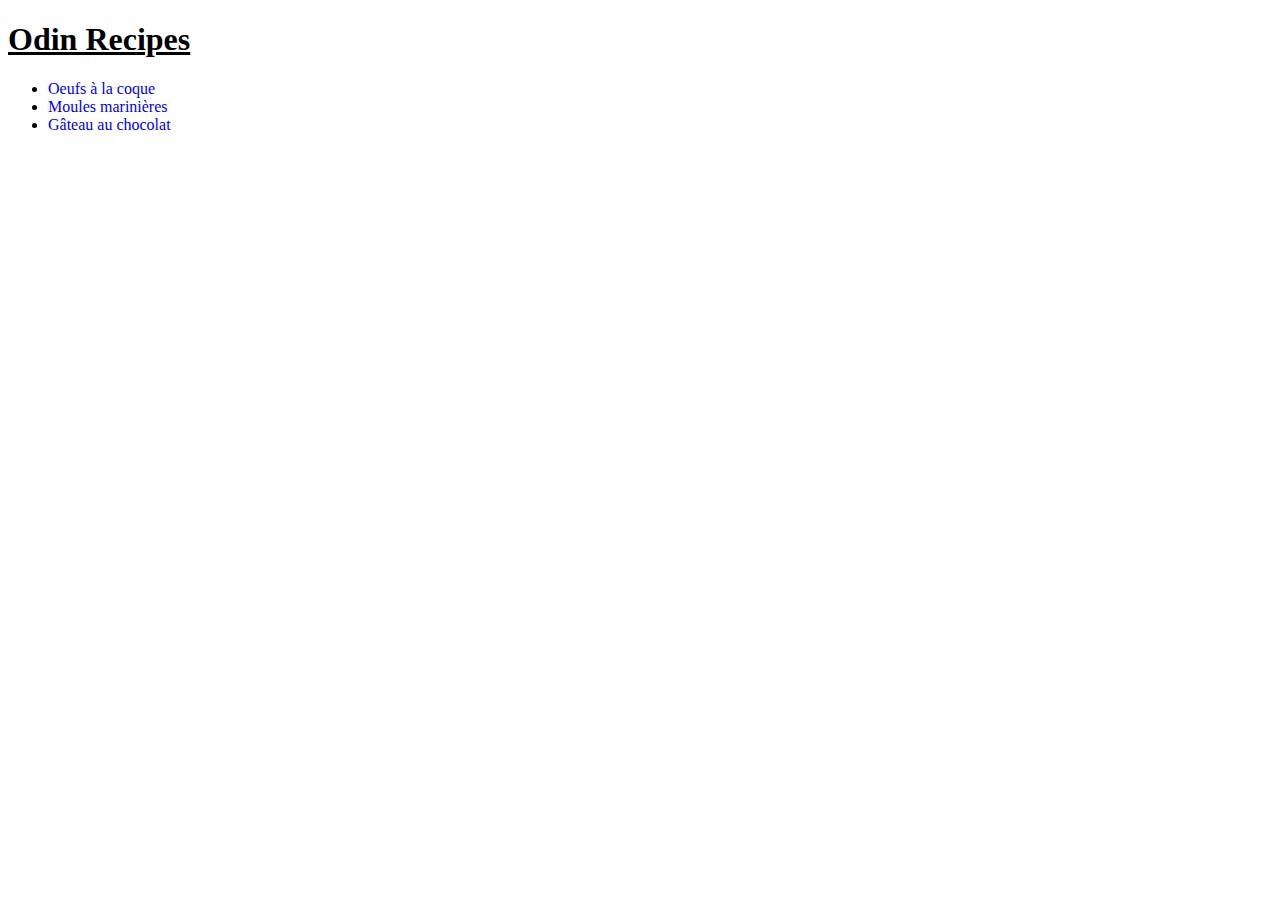
<file: index.html>
<!DOCTYPE html>

<html lang="fr">
    <head>
        <meta charset="UTF-8">
        <title>Odin Recipes</title>
        <link rel="stylesheet" href="styles.css">
    </head>

    <body>
        <h1 class="titre">Odin Recipes</h1>
        <ul>
            <li><a href="recipes/oeufscoque.html">Oeufs à la coque</a></li>
            <li><a href="recipes/moules.html">Moules marinières</a></li>
            <li><a href="recipes/gateau.html">Gâteau au chocolat</a></li>
        </ul>
    </body>
</html>
</file>
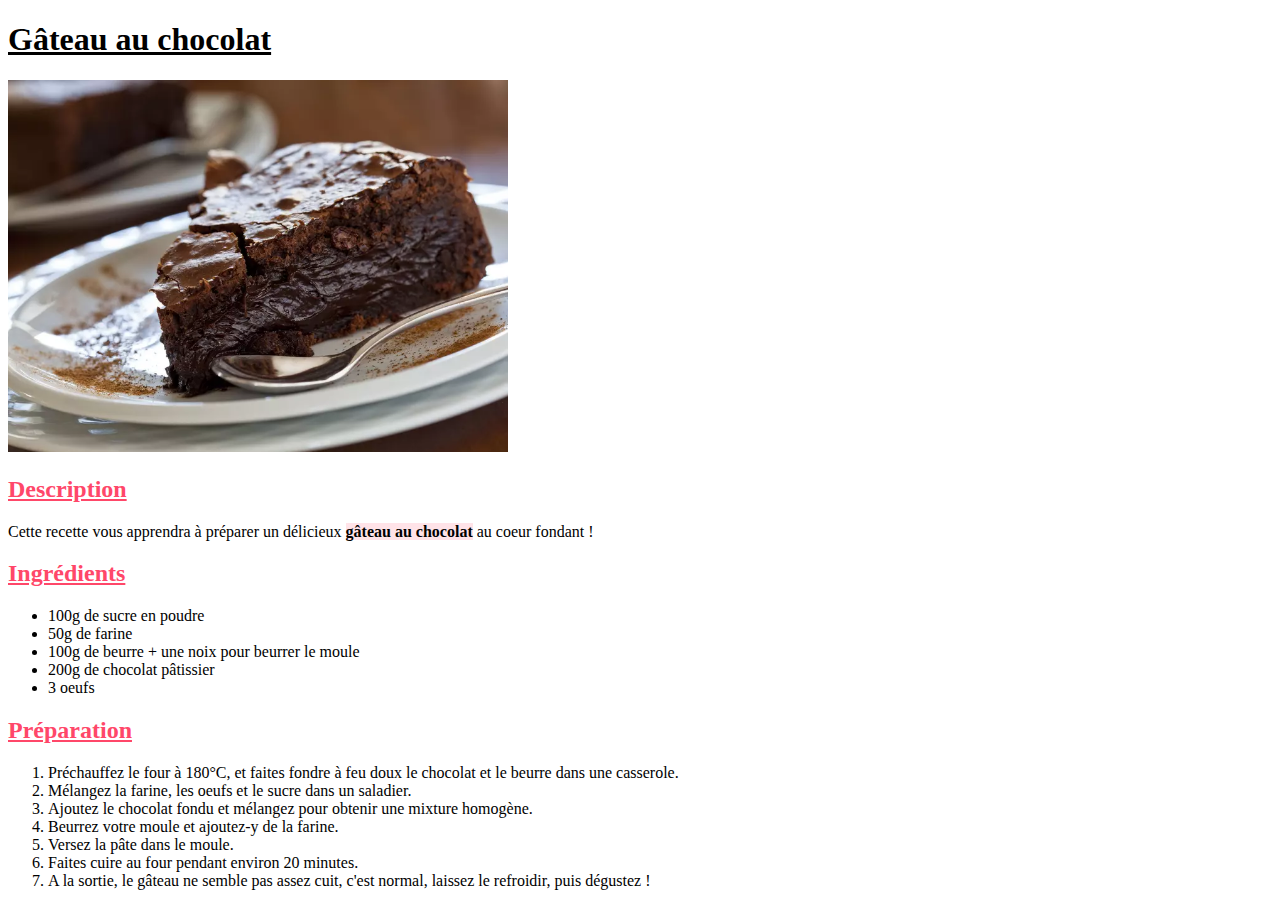
<file: recipes/gateau.html>
<!DOCTYPE html>

<html lang="fr">
    <head>
        <meta charset="UTF-8">
        <title>Odin Recipes</title>
        <link rel="stylesheet" href="../styles.css">
    </head>

    <body>
        <h1 class="titre">Gâteau au chocolat</h1>
        <img src="../images/gateauchoco.png" width="500" alt="Photo de gâteau au chocolat">
        <h2 class="titre couleur">Description</h2>
            <p>Cette recette vous apprendra à préparer un délicieux <strong style="background-color: #ffe3e8;">gâteau au chocolat</strong> au coeur fondant !</p>
        <h2 class="titre couleur">Ingrédients</h2>
            <ul>
                <li>100g de sucre en poudre</li>
                <li>50g de farine</li>
                <li>100g de beurre + une noix pour beurrer le moule</li>
                <li>200g de chocolat pâtissier</li>
                <li>3 oeufs</li>
            </ul>
        <h2 class="titre couleur">Préparation</h2>
            <ol>
                <li>Préchauffez le four à 180°C, et faites fondre à feu doux le chocolat et le beurre dans une casserole.</li>
                <li>Mélangez la farine, les oeufs et le sucre dans un saladier.</li>
                <li>Ajoutez le chocolat fondu et mélangez pour obtenir une mixture homogène.</li>
                <li>Beurrez votre moule et ajoutez-y de la farine.</li>
                <li>Versez la pâte dans le moule.</li>
                <li>Faites cuire au four pendant environ 20 minutes.</li>
                <li>A la sortie, le gâteau ne semble pas assez cuit, c'est normal, laissez le refroidir, puis dégustez !</li>
            </ol>
    </body>
</html>
</file>
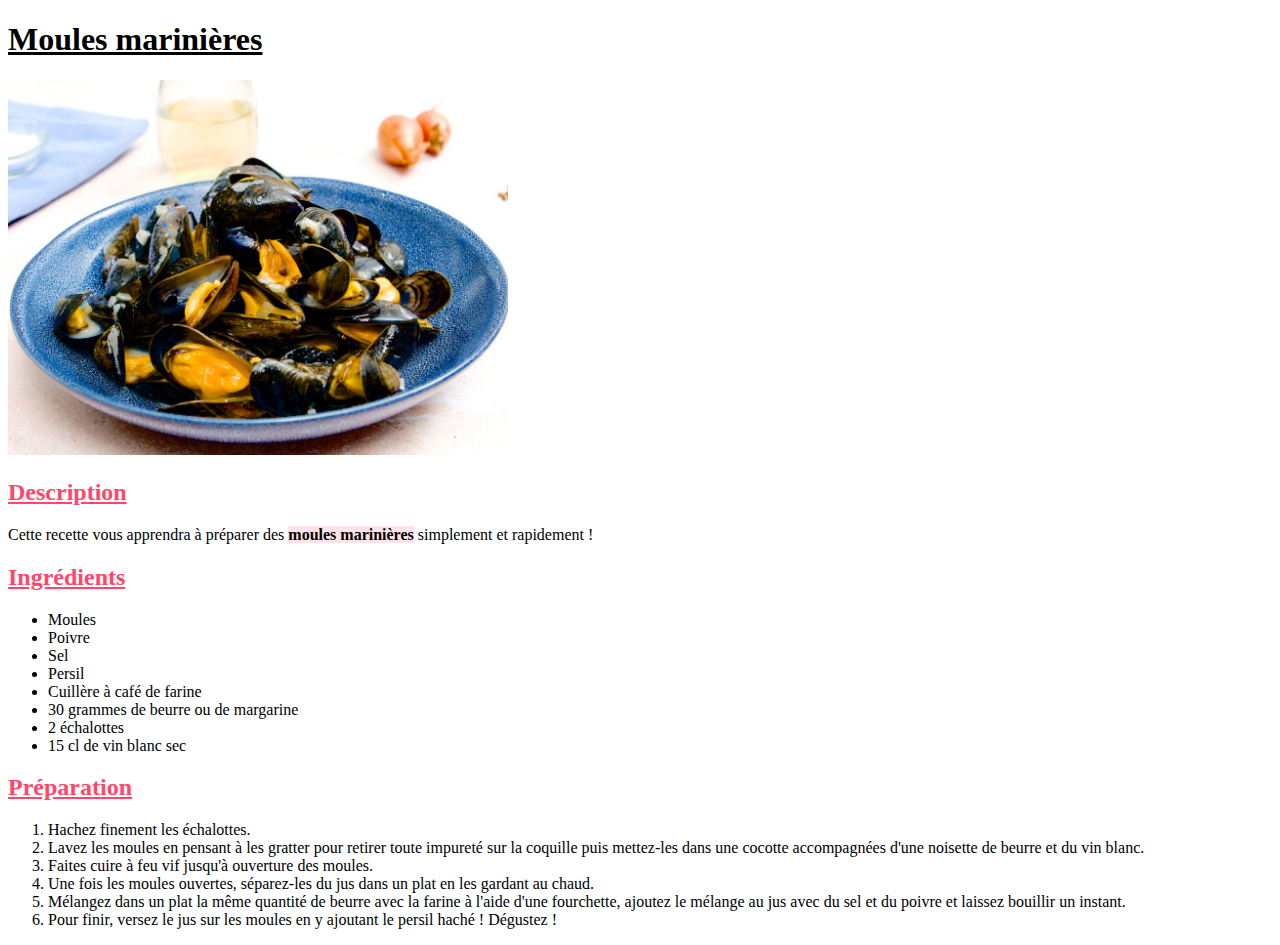
<file: recipes/moules.html>
<!DOCTYPE html>

<html lang="fr">
    <head>
        <meta charset="UTF-8">
        <title>Odin Recipes</title>
        <link rel="stylesheet" href="../styles.css">
    </head>

    <body>
        <h1 class="titre">Moules marinières</h1>
        <img src="../images/moules.jpg" width="500" alt="Photo de moules marinières">
        <h2 class="titre couleur">Description</h2>
            <p>Cette recette vous apprendra à préparer des <strong style="background-color: #ffe3e8;">moules marinières</strong> simplement et rapidement !</p>
        <h2 class="titre couleur">Ingrédients</h2>
            <ul>
                <li>Moules</li>
                <li>Poivre</li>
                <li>Sel</li>
                <li>Persil</li>
                <li>Cuillère à café de farine</li>
                <li>30 grammes de beurre ou de margarine</li>
                <li>2 échalottes</li>
                <li>15 cl de vin blanc sec</li>
            </ul>
        <h2 class="titre couleur">Préparation</h2>
            <ol>
                <li>Hachez finement les échalottes.</li>
                <li>Lavez les moules en pensant à les gratter pour retirer toute impureté sur la coquille puis mettez-les dans une cocotte accompagnées
                d'une noisette de beurre et du vin blanc.</li>
                <li>Faites cuire à feu vif jusqu'à ouverture des moules.</li>
                <li>Une fois les moules ouvertes, séparez-les du jus dans un plat en les gardant au chaud.</li>
                <li>Mélangez dans un plat la même quantité de beurre avec la farine à l'aide d'une fourchette, ajoutez le mélange au jus avec du sel et du poivre
                et laissez bouillir un instant.</li>
                <li>Pour finir, versez le jus sur les moules en y ajoutant le persil haché ! Dégustez !</li>
            </ol>
    </body>
</html>
</file>
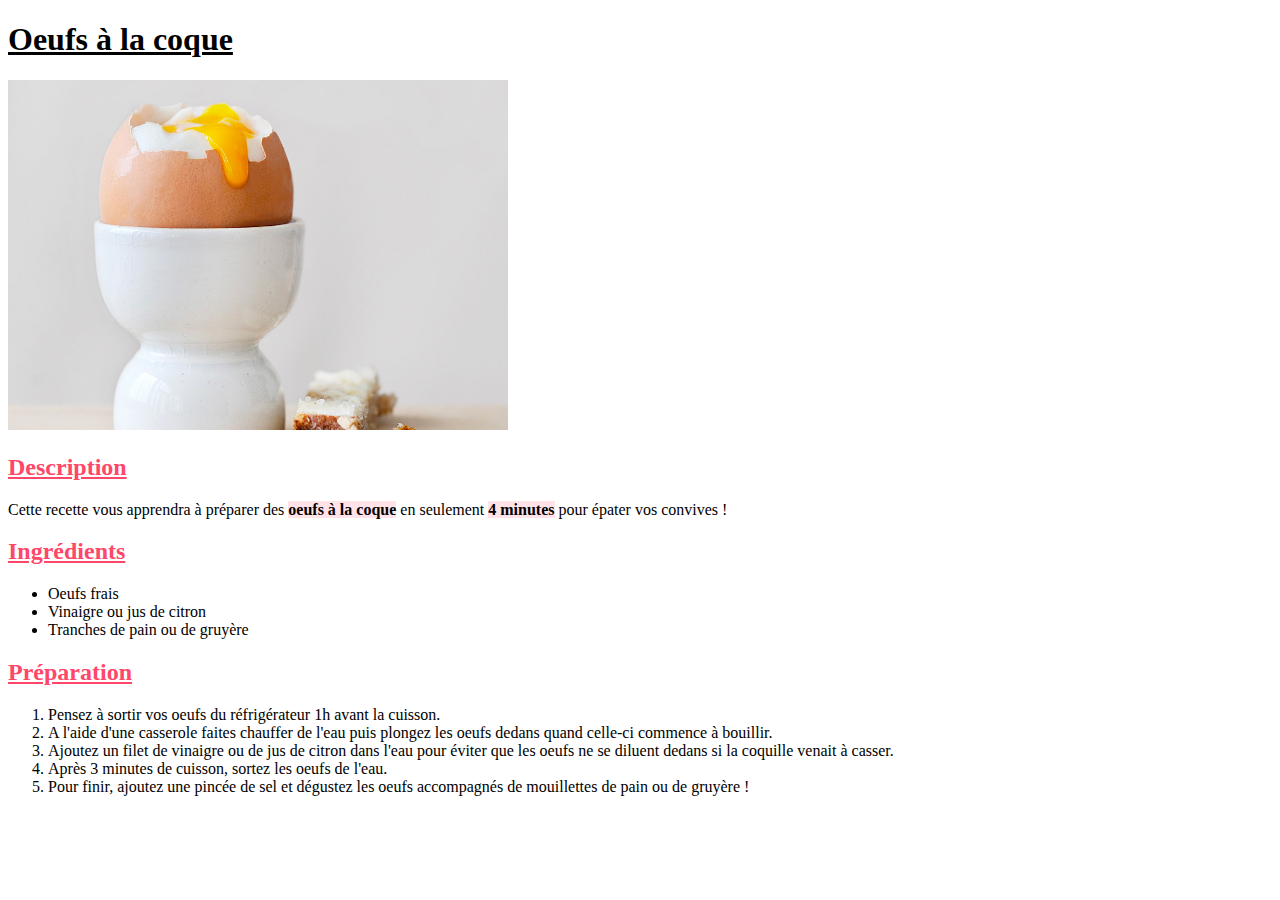
<file: recipes/oeufscoque.html>
<!DOCTYPE html>

<html lang="fr">
    <head>
        <meta charset="UTF-8">
        <title>Odin Recipes</title>
        <link rel="stylesheet" href="../styles.css">
    </head>

    <body>
        <h1 class="titre">Oeufs à la coque</h1>
        <img src="../images/oeufs.jpg" width="500" alt="Photo d'un oeuf à la coque">
        <h2 class="titre couleur">Description</h2>
            <p>Cette recette vous apprendra à préparer des <strong style="background-color: #ffe3e8;">oeufs à la coque</strong> en seulement 
            <strong style="background-color: #ffe3e8;">4 minutes</strong> pour épater vos convives !</p>
        <h2 class="titre couleur">Ingrédients</h2>
            <ul>
                <li>Oeufs frais</li>
                <li>Vinaigre ou jus de citron</li>
                <li>Tranches de pain ou de gruyère</li>
            </ul>
        <h2 class="titre couleur">Préparation</h2>
            <ol>
                <li>Pensez à sortir vos oeufs du réfrigérateur 1h avant la cuisson.</li>
                <li>A l'aide d'une casserole faites chauffer de l'eau puis plongez les oeufs dedans quand celle-ci commence à bouillir.</li>
                <li>Ajoutez un filet de vinaigre ou de jus de citron dans l'eau pour éviter que les oeufs ne se diluent dedans si la coquille venait à casser.</li>
                <li>Après 3 minutes de cuisson, sortez les oeufs de l'eau.</li>
                <li>Pour finir, ajoutez une pincée de sel et dégustez les oeufs accompagnés de mouillettes de pain ou de gruyère !</li>
            </ol>
    </body>
</html>
</file>
<file: styles.css>
a {
    text-decoration: none;
}

.titre {
    text-decoration: underline;
    font-weight: bold;
}

* {
    font-family: 'Times New Roman', Arial, serif;
}

.couleur {
    color: #ff4769;
}
</file>
